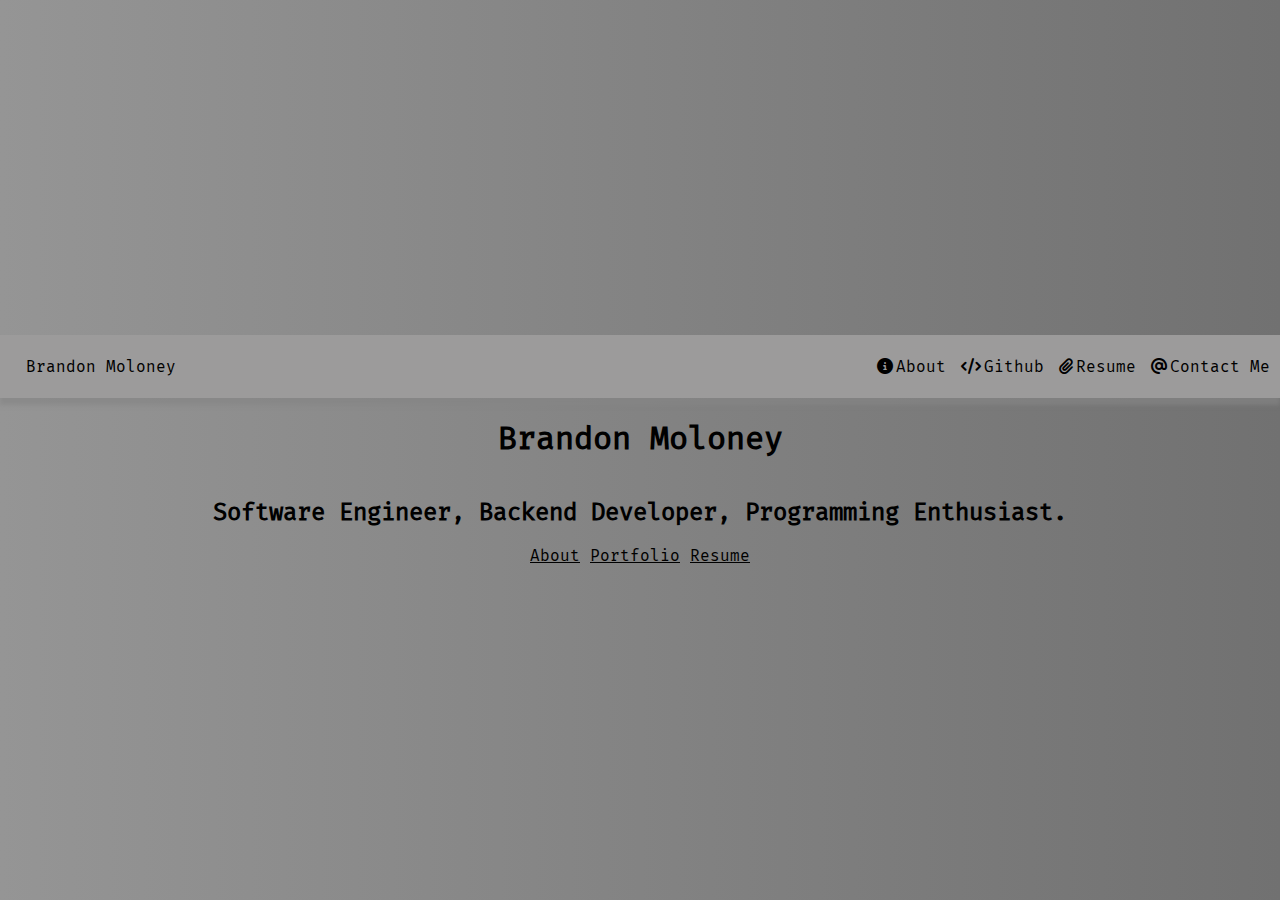
<file: index.html>
<!DOCTYPE html>
<html>

<head>
    <meta charset='utf-8'>
    <title>Brandon Moloney</title>
    <meta name='viewport' content='width=device-width, initial-scale=1'>
    <link type='text/css' href="assets/fontawesome/css/fontawesome.css" rel="stylesheet">
    <link type='text/css' href="assets/fontawesome/css/brands.css" rel="stylesheet">
    <link type='text/css' href="assets/fontawesome/css/solid.css" rel="stylesheet">
    <link rel='stylesheet' type='text/css' href='main.css'>
    <script src='main.js'></script>
</head>

<body>
    <header class="sm-flex-col">
        <a href="index.html">
            Brandon Moloney
            <!-- <i class="fa-solid fa-house fa-xl"></i> -->
        </a>
        <div class="container flex-row sm-flex-col">
            <a class="flex-child pe10" href="about.html">
                <i class="fa-solid fa-circle-info"></i>About
            </a>

            <a class="flex-child pe10" href="https://github.com/bmol118" target="_blank">
                <i class="fa-solid fa-code"></i>Github
            </a>
            <a class="flex-child pe10" href="resume.html">
                <i class="fa-sharp fa-solid fa-paperclip"></i>Resume
            </a>
            <a class="flex-child pe10" href="contact.html">
                <i class="fa-solid fa-at"></i>Contact Me
            </a>
        </div>
    </header>

    <main class="container flex-col flex-align-center">
        <h1 class="flex-child">Brandon Moloney</h1>
        <h2 class="flex-child">
            Software Engineer,
            Backend Developer,
            Programming Enthusiast.
        </h2>
        <div class="container flex-row flex-align-center uline">
            <a href="about.html" class="ph5">
                About
            </a>
            <a href="portfolio.html" class="ph5 uline">
                Portfolio
            </a>
            <a href="resume.html" class="ph5 uline">
                Resume
            </a>
        </div>
    </main>
</body>

</html>
</file>
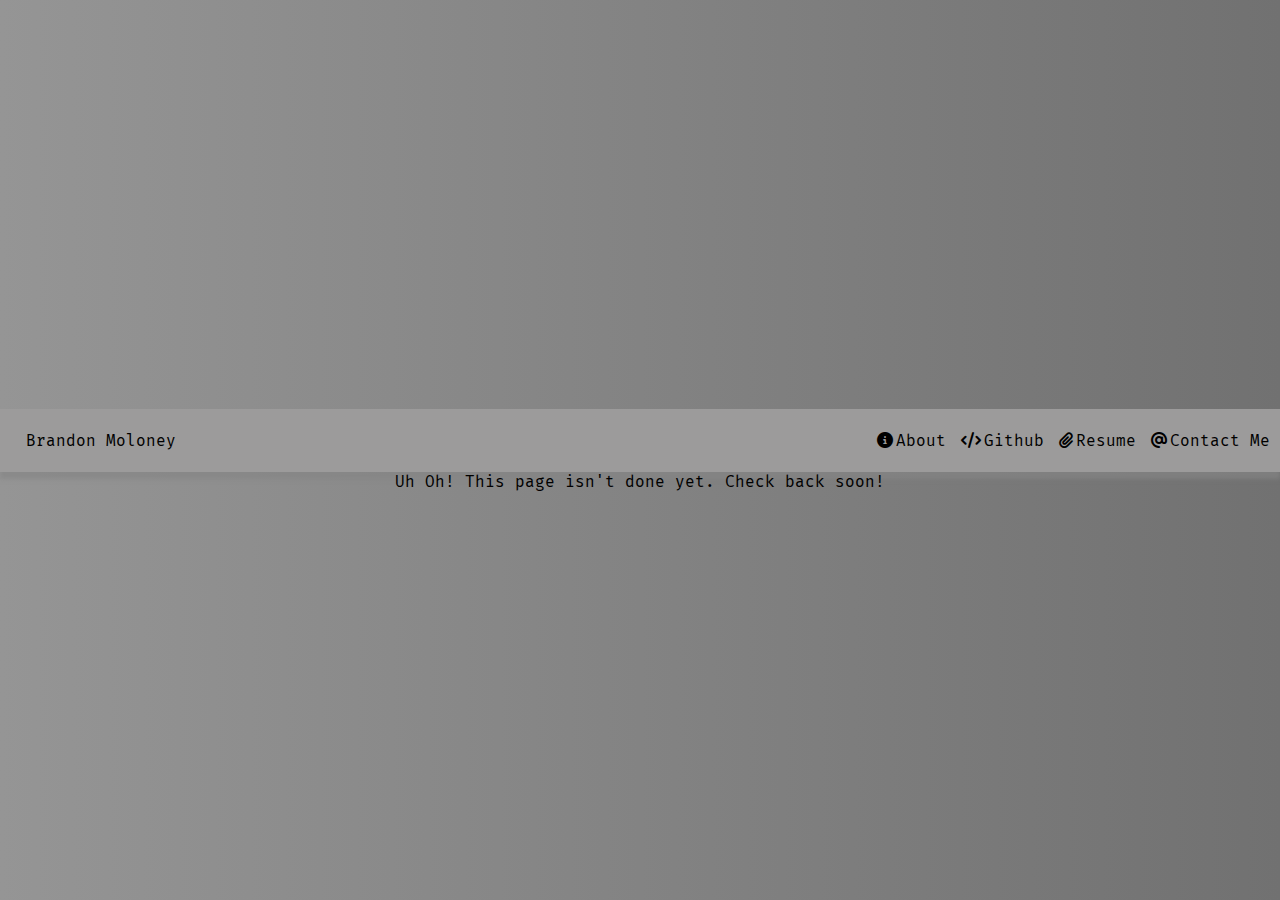
<file: about.html>
<!DOCTYPE html>
<html>

<head>
    <meta charset='utf-8'>
    <title>Brandon Moloney</title>
    <meta name='viewport' content='width=device-width, initial-scale=1'>
    <link type='text/css' href="assets/fontawesome/css/fontawesome.css" rel="stylesheet">
    <link type='text/css' href="assets/fontawesome/css/brands.css" rel="stylesheet">
    <link type='text/css' href="assets/fontawesome/css/solid.css" rel="stylesheet">
    <link rel='stylesheet' type='text/css' href='main.css'>
    <script src='main.js'></script>
</head>

<body>
    <header class="sm-flex-col">
        <a href="index.html">
            Brandon Moloney
            <!-- <i class="fa-solid fa-house fa-xl"></i> -->
        </a>
        <div class="container flex-row sm-flex-col">
            <a class="flex-child pe10" href="about.html">
                <i class="fa-solid fa-circle-info"></i>About
            </a>

            <a class="flex-child pe10" href="https://github.com/bmol118" target="_blank">
                <i class="fa-solid fa-code"></i>Github
            </a>
            <a class="flex-child pe10" href="resume.html">
                <i class="fa-sharp fa-solid fa-paperclip"></i>Resume
            </a>
            <a class="flex-child pe10" href="contact.html">
                <i class="fa-solid fa-at"></i>Contact Me
            </a>
        </div>
    </header>

    <main class="container flex-col flex-align-center">
        <div>
            Uh Oh! This page isn't done yet. Check back soon!
        </div>
    </main>
</body>

</html>
</file>
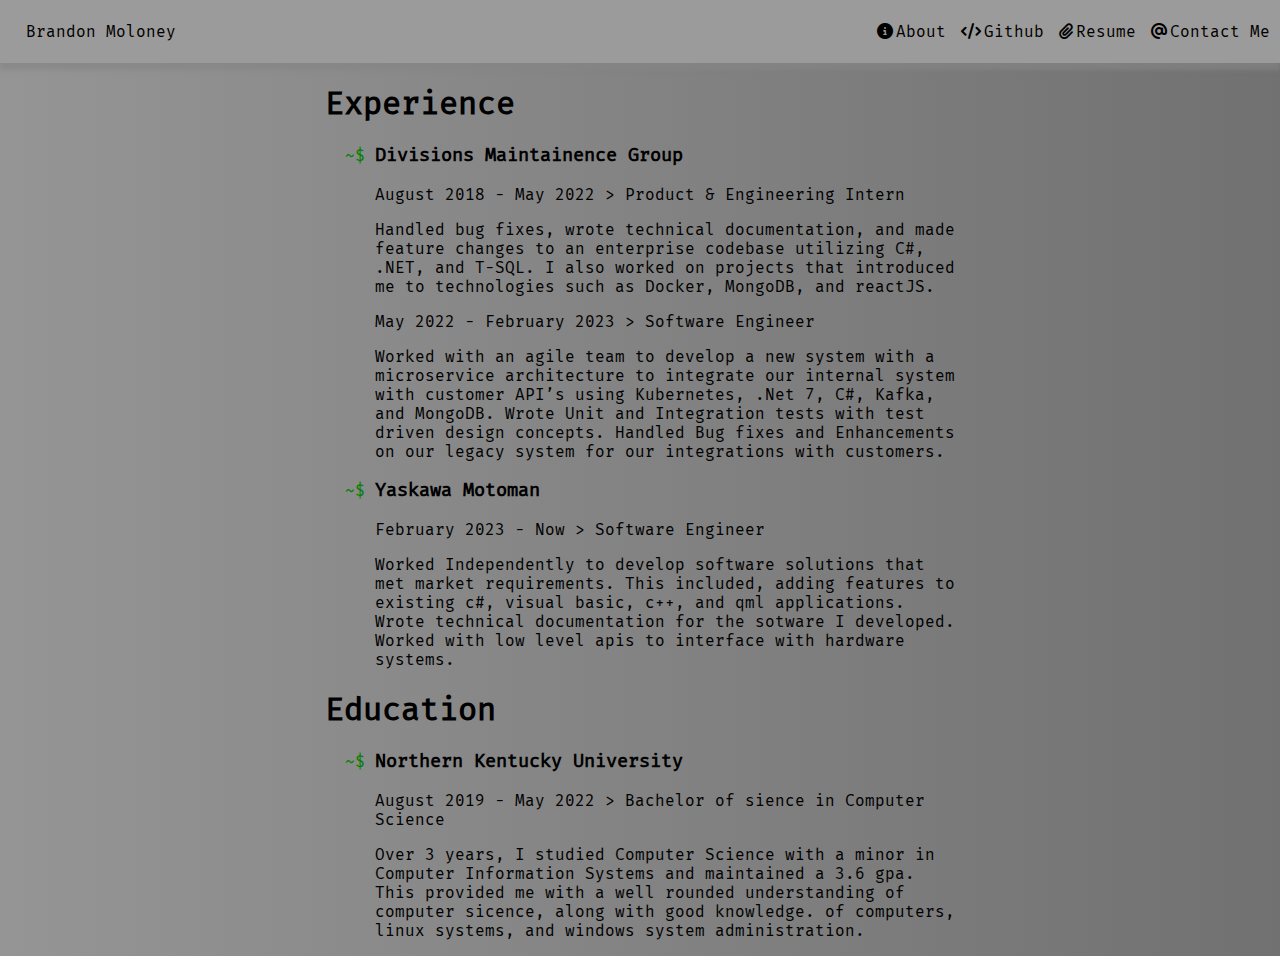
<file: resume.html>
<!DOCTYPE html>
<html>

<head>
    <meta charset='utf-8'>
    <title>Brandon Moloney</title>
    <meta name='viewport' content='width=device-width, initial-scale=1'>
    <link type='text/css' href="assets/fontawesome/css/fontawesome.css" rel="stylesheet">
    <link type='text/css' href="assets/fontawesome/css/brands.css" rel="stylesheet">
    <link type='text/css' href="assets/fontawesome/css/solid.css" rel="stylesheet">
    <link rel='stylesheet' type='text/css' href='main.css'>
</head>

<body>
    <header class="sm-flex-col">
        <a href="index.html">
            Brandon Moloney
            <!-- <i class="fa-solid fa-house fa-xl"></i> -->
        </a>
        <div class="container flex-row sm-flex-col">
            <a class="flex-child pe10" href="about.html">
                <i class="fa-solid fa-circle-info"></i>About
            </a>

            <a class="flex-child pe10" href="https://github.com/bmol118" target="_blank">
                <i class="fa-solid fa-code"></i>Github
            </a>
            <a class="flex-child pe10" href="resume.html">
                <i class="fa-sharp fa-solid fa-paperclip"></i>Resume
            </a>
            <a class="flex-child pe10" href="contact.html">
                <i class="fa-solid fa-at"></i>Contact Me
            </a>
        </div>
    </header>
    <main class="container flex-row flex-align-center">
        <div class="w50 container flex-col flex-align-center">
            <div class="text-align-start flex-child">
                <h1>Experience</h1>
                <ul>
                    <li>
                        <h3>Divisions Maintainence Group</h3>
                        <p>August 2018 - May 2022 > Product & Engineering Intern</p>
                        <p>
                            Handled bug fixes, wrote technical documentation, and made feature changes to an
                            enterprise codebase utilizing C#, .NET, and T-SQL. I also worked on projects that
                            introduced me to technologies such as Docker, MongoDB, and reactJS.

                        </p>
                        <p>May 2022 - February 2023 > Software Engineer</p>
                        <p>
                            Worked with an agile team to develop a new system with a microservice architecture to
                            integrate our internal system with customer API’s using Kubernetes, .Net 7, C#, Kafka,
                            and MongoDB. Wrote Unit and Integration tests with test driven design concepts. Handled
                            Bug fixes and Enhancements on our legacy system for our integrations with customers.
                        </p>
                    </li>
                    <li>
                        <h3>Yaskawa Motoman</h3>
                        <p>February 2023 - Now > Software Engineer</p>
                        <p>
                            Worked Independently to develop software solutions that met market requirements.
                            This included, adding features to existing c#, visual basic, c++, and qml applications.
                            Wrote technical
                            documentation for the sotware I developed. Worked with low level apis to interface with
                            hardware systems.
                        </p>
                    </li>
                </ul>
                <h1>Education</h1>
                <ul>
                    <li>
                        <h3>Northern Kentucky University</h3>
                        <p>August 2019 - May 2022 > Bachelor of sience in Computer Science</p>
                        <p>
                            Over 3 years, I studied Computer Science with a minor in Computer Information Systems and
                            maintained a 3.6 gpa.
                            This provided me with a well rounded understanding of computer sicence, along with good
                            knowledge.
                            of computers, linux systems, and windows system administration.
                        </p>
                    </li>
                </ul>
            </div>
        </div>
    </main>
</body>

</html>
</file>
<file: main.css>
@font-face {
    font-family: 'fira-mono';
    src: url('assets/fira-mono/FiraMono-Regular.ttf');
}

header {
    display: flex;
    flex-direction: row;
    justify-content: space-between;
    align-items: center;
    background-color: #9c9b9b;
    height: 7vh;
    padding-left: 2%;
    /* Generated with -> https://cssgenerator.org/box-shadow-css-generator.html */
    box-shadow: 0px 7px 4px 0px rgba(133, 133, 133, 0.67);
    -webkit-box-shadow: 0px 7px 4px 0px rgba(133, 133, 133, 0.67);
}

body {
    /* Override Inherit margin & padding */
    margin: 0px;
    padding: 0px;
    height: inherit;
    align-content: center;
    background: rgb(149, 149, 149);
    background: linear-gradient(90deg, rgba(149, 149, 149, 1) 0%, rgba(113, 113, 113, 1) 100%);
}

main {
    width: 100vw;
    text-align: center;
}

html {
    font: 1em 'fira-mono';
    height: 100vh;
}

/*Not purple, not underlined*/
a {
    text-decoration: none;
    color: inherit;
}

a:visited {

    color: inherit;
}

i {
    padding-right: 3px;
}

.container {
    display: flex;
}

.flex-row {
    flex-direction: row;
}

.flex-col {
    flex-direction: column;
}

.flex-child {
    padding: 0px 5px 0px 5px;
}

.flex-align-center {
    justify-content: center;
}

.flex-align-start {
    justify-content: start;
}

.ph5 {
    padding-left: 5px;
    padding-right: 5px;
}

.pe10 {
    padding-right: 10px;
}

.w50 {
    width: 50%;
}

.uline {
    text-decoration: underline;
}

.text-align-start {
    text-align: start;
}

li {
    display: list-item;
    list-style-type: "~$";
    padding-inline-start: 1ch;
}

li::marker {
    color: green;
}

@media screen and (max-width: 600px) {
    .sm-flex-row {
        flex-direction: row;
    }

    .sm-flex-col {
        flex-direction: column;
    }

    header {
        height: auto;
    }
}
</file>
<file: assets/fontawesome/css/brands.css>
/*!
 * Font Awesome Free 6.4.0 by @fontawesome - https://fontawesome.com
 * License - https://fontawesome.com/license/free (Icons: CC BY 4.0, Fonts: SIL OFL 1.1, Code: MIT License)
 * Copyright 2023 Fonticons, Inc.
 */
:root, :host {
  --fa-style-family-brands: 'Font Awesome 6 Brands';
  --fa-font-brands: normal 400 1em/1 'Font Awesome 6 Brands'; }

@font-face {
  font-family: 'Font Awesome 6 Brands';
  font-style: normal;
  font-weight: 400;
  font-display: block;
  src: url("../webfonts/fa-brands-400.woff2") format("woff2"), url("../webfonts/fa-brands-400.ttf") format("truetype"); }

.fab,
.fa-brands {
  font-weight: 400; }

.fa-monero:before {
  content: "\f3d0"; }

.fa-hooli:before {
  content: "\f427"; }

.fa-yelp:before {
  content: "\f1e9"; }

.fa-cc-visa:before {
  content: "\f1f0"; }

.fa-lastfm:before {
  content: "\f202"; }

.fa-shopware:before {
  content: "\f5b5"; }

.fa-creative-commons-nc:before {
  content: "\f4e8"; }

.fa-aws:before {
  content: "\f375"; }

.fa-redhat:before {
  content: "\f7bc"; }

.fa-yoast:before {
  content: "\f2b1"; }

.fa-cloudflare:before {
  content: "\e07d"; }

.fa-ups:before {
  content: "\f7e0"; }

.fa-wpexplorer:before {
  content: "\f2de"; }

.fa-dyalog:before {
  content: "\f399"; }

.fa-bity:before {
  content: "\f37a"; }

.fa-stackpath:before {
  content: "\f842"; }

.fa-buysellads:before {
  content: "\f20d"; }

.fa-first-order:before {
  content: "\f2b0"; }

.fa-modx:before {
  content: "\f285"; }

.fa-guilded:before {
  content: "\e07e"; }

.fa-vnv:before {
  content: "\f40b"; }

.fa-square-js:before {
  content: "\f3b9"; }

.fa-js-square:before {
  content: "\f3b9"; }

.fa-microsoft:before {
  content: "\f3ca"; }

.fa-qq:before {
  content: "\f1d6"; }

.fa-orcid:before {
  content: "\f8d2"; }

.fa-java:before {
  content: "\f4e4"; }

.fa-invision:before {
  content: "\f7b0"; }

.fa-creative-commons-pd-alt:before {
  content: "\f4ed"; }

.fa-centercode:before {
  content: "\f380"; }

.fa-glide-g:before {
  content: "\f2a6"; }

.fa-drupal:before {
  content: "\f1a9"; }

.fa-hire-a-helper:before {
  content: "\f3b0"; }

.fa-creative-commons-by:before {
  content: "\f4e7"; }

.fa-unity:before {
  content: "\e049"; }

.fa-whmcs:before {
  content: "\f40d"; }

.fa-rocketchat:before {
  content: "\f3e8"; }

.fa-vk:before {
  content: "\f189"; }

.fa-untappd:before {
  content: "\f405"; }

.fa-mailchimp:before {
  content: "\f59e"; }

.fa-css3-alt:before {
  content: "\f38b"; }

.fa-square-reddit:before {
  content: "\f1a2"; }

.fa-reddit-square:before {
  content: "\f1a2"; }

.fa-vimeo-v:before {
  content: "\f27d"; }

.fa-contao:before {
  content: "\f26d"; }

.fa-square-font-awesome:before {
  content: "\e5ad"; }

.fa-deskpro:before {
  content: "\f38f"; }

.fa-sistrix:before {
  content: "\f3ee"; }

.fa-square-instagram:before {
  content: "\e055"; }

.fa-instagram-square:before {
  content: "\e055"; }

.fa-battle-net:before {
  content: "\f835"; }

.fa-the-red-yeti:before {
  content: "\f69d"; }

.fa-square-hacker-news:before {
  content: "\f3af"; }

.fa-hacker-news-square:before {
  content: "\f3af"; }

.fa-edge:before {
  content: "\f282"; }

.fa-napster:before {
  content: "\f3d2"; }

.fa-square-snapchat:before {
  content: "\f2ad"; }

.fa-snapchat-square:before {
  content: "\f2ad"; }

.fa-google-plus-g:before {
  content: "\f0d5"; }

.fa-artstation:before {
  content: "\f77a"; }

.fa-markdown:before {
  content: "\f60f"; }

.fa-sourcetree:before {
  content: "\f7d3"; }

.fa-google-plus:before {
  content: "\f2b3"; }

.fa-diaspora:before {
  content: "\f791"; }

.fa-foursquare:before {
  content: "\f180"; }

.fa-stack-overflow:before {
  content: "\f16c"; }

.fa-github-alt:before {
  content: "\f113"; }

.fa-phoenix-squadron:before {
  content: "\f511"; }

.fa-pagelines:before {
  content: "\f18c"; }

.fa-algolia:before {
  content: "\f36c"; }

.fa-red-river:before {
  content: "\f3e3"; }

.fa-creative-commons-sa:before {
  content: "\f4ef"; }

.fa-safari:before {
  content: "\f267"; }

.fa-google:before {
  content: "\f1a0"; }

.fa-square-font-awesome-stroke:before {
  content: "\f35c"; }

.fa-font-awesome-alt:before {
  content: "\f35c"; }

.fa-atlassian:before {
  content: "\f77b"; }

.fa-linkedin-in:before {
  content: "\f0e1"; }

.fa-digital-ocean:before {
  content: "\f391"; }

.fa-nimblr:before {
  content: "\f5a8"; }

.fa-chromecast:before {
  content: "\f838"; }

.fa-evernote:before {
  content: "\f839"; }

.fa-hacker-news:before {
  content: "\f1d4"; }

.fa-creative-commons-sampling:before {
  content: "\f4f0"; }

.fa-adversal:before {
  content: "\f36a"; }

.fa-creative-commons:before {
  content: "\f25e"; }

.fa-watchman-monitoring:before {
  content: "\e087"; }

.fa-fonticons:before {
  content: "\f280"; }

.fa-weixin:before {
  content: "\f1d7"; }

.fa-shirtsinbulk:before {
  content: "\f214"; }

.fa-codepen:before {
  content: "\f1cb"; }

.fa-git-alt:before {
  content: "\f841"; }

.fa-lyft:before {
  content: "\f3c3"; }

.fa-rev:before {
  content: "\f5b2"; }

.fa-windows:before {
  content: "\f17a"; }

.fa-wizards-of-the-coast:before {
  content: "\f730"; }

.fa-square-viadeo:before {
  content: "\f2aa"; }

.fa-viadeo-square:before {
  content: "\f2aa"; }

.fa-meetup:before {
  content: "\f2e0"; }

.fa-centos:before {
  content: "\f789"; }

.fa-adn:before {
  content: "\f170"; }

.fa-cloudsmith:before {
  content: "\f384"; }

.fa-pied-piper-alt:before {
  content: "\f1a8"; }

.fa-square-dribbble:before {
  content: "\f397"; }

.fa-dribbble-square:before {
  content: "\f397"; }

.fa-codiepie:before {
  content: "\f284"; }

.fa-node:before {
  content: "\f419"; }

.fa-mix:before {
  content: "\f3cb"; }

.fa-steam:before {
  content: "\f1b6"; }

.fa-cc-apple-pay:before {
  content: "\f416"; }

.fa-scribd:before {
  content: "\f28a"; }

.fa-openid:before {
  content: "\f19b"; }

.fa-instalod:before {
  content: "\e081"; }

.fa-expeditedssl:before {
  content: "\f23e"; }

.fa-sellcast:before {
  content: "\f2da"; }

.fa-square-twitter:before {
  content: "\f081"; }

.fa-twitter-square:before {
  content: "\f081"; }

.fa-r-project:before {
  content: "\f4f7"; }

.fa-delicious:before {
  content: "\f1a5"; }

.fa-freebsd:before {
  content: "\f3a4"; }

.fa-vuejs:before {
  content: "\f41f"; }

.fa-accusoft:before {
  content: "\f369"; }

.fa-ioxhost:before {
  content: "\f208"; }

.fa-fonticons-fi:before {
  content: "\f3a2"; }

.fa-app-store:before {
  content: "\f36f"; }

.fa-cc-mastercard:before {
  content: "\f1f1"; }

.fa-itunes-note:before {
  content: "\f3b5"; }

.fa-golang:before {
  content: "\e40f"; }

.fa-kickstarter:before {
  content: "\f3bb"; }

.fa-grav:before {
  content: "\f2d6"; }

.fa-weibo:before {
  content: "\f18a"; }

.fa-uncharted:before {
  content: "\e084"; }

.fa-firstdraft:before {
  content: "\f3a1"; }

.fa-square-youtube:before {
  content: "\f431"; }

.fa-youtube-square:before {
  content: "\f431"; }

.fa-wikipedia-w:before {
  content: "\f266"; }

.fa-wpressr:before {
  content: "\f3e4"; }

.fa-rendact:before {
  content: "\f3e4"; }

.fa-angellist:before {
  content: "\f209"; }

.fa-galactic-republic:before {
  content: "\f50c"; }

.fa-nfc-directional:before {
  content: "\e530"; }

.fa-skype:before {
  content: "\f17e"; }

.fa-joget:before {
  content: "\f3b7"; }

.fa-fedora:before {
  content: "\f798"; }

.fa-stripe-s:before {
  content: "\f42a"; }

.fa-meta:before {
  content: "\e49b"; }

.fa-laravel:before {
  content: "\f3bd"; }

.fa-hotjar:before {
  content: "\f3b1"; }

.fa-bluetooth-b:before {
  content: "\f294"; }

.fa-sticker-mule:before {
  content: "\f3f7"; }

.fa-creative-commons-zero:before {
  content: "\f4f3"; }

.fa-hips:before {
  content: "\f452"; }

.fa-behance:before {
  content: "\f1b4"; }

.fa-reddit:before {
  content: "\f1a1"; }

.fa-discord:before {
  content: "\f392"; }

.fa-chrome:before {
  content: "\f268"; }

.fa-app-store-ios:before {
  content: "\f370"; }

.fa-cc-discover:before {
  content: "\f1f2"; }

.fa-wpbeginner:before {
  content: "\f297"; }

.fa-confluence:before {
  content: "\f78d"; }

.fa-mdb:before {
  content: "\f8ca"; }

.fa-dochub:before {
  content: "\f394"; }

.fa-accessible-icon:before {
  content: "\f368"; }

.fa-ebay:before {
  content: "\f4f4"; }

.fa-amazon:before {
  content: "\f270"; }

.fa-unsplash:before {
  content: "\e07c"; }

.fa-yarn:before {
  content: "\f7e3"; }

.fa-square-steam:before {
  content: "\f1b7"; }

.fa-steam-square:before {
  content: "\f1b7"; }

.fa-500px:before {
  content: "\f26e"; }

.fa-square-vimeo:before {
  content: "\f194"; }

.fa-vimeo-square:before {
  content: "\f194"; }

.fa-asymmetrik:before {
  content: "\f372"; }

.fa-font-awesome:before {
  content: "\f2b4"; }

.fa-font-awesome-flag:before {
  content: "\f2b4"; }

.fa-font-awesome-logo-full:before {
  content: "\f2b4"; }

.fa-gratipay:before {
  content: "\f184"; }

.fa-apple:before {
  content: "\f179"; }

.fa-hive:before {
  content: "\e07f"; }

.fa-gitkraken:before {
  content: "\f3a6"; }

.fa-keybase:before {
  content: "\f4f5"; }

.fa-apple-pay:before {
  content: "\f415"; }

.fa-padlet:before {
  content: "\e4a0"; }

.fa-amazon-pay:before {
  content: "\f42c"; }

.fa-square-github:before {
  content: "\f092"; }

.fa-github-square:before {
  content: "\f092"; }

.fa-stumbleupon:before {
  content: "\f1a4"; }

.fa-fedex:before {
  content: "\f797"; }

.fa-phoenix-framework:before {
  content: "\f3dc"; }

.fa-shopify:before {
  content: "\e057"; }

.fa-neos:before {
  content: "\f612"; }

.fa-hackerrank:before {
  content: "\f5f7"; }

.fa-researchgate:before {
  content: "\f4f8"; }

.fa-swift:before {
  content: "\f8e1"; }

.fa-angular:before {
  content: "\f420"; }

.fa-speakap:before {
  content: "\f3f3"; }

.fa-angrycreative:before {
  content: "\f36e"; }

.fa-y-combinator:before {
  content: "\f23b"; }

.fa-empire:before {
  content: "\f1d1"; }

.fa-envira:before {
  content: "\f299"; }

.fa-square-gitlab:before {
  content: "\e5ae"; }

.fa-gitlab-square:before {
  content: "\e5ae"; }

.fa-studiovinari:before {
  content: "\f3f8"; }

.fa-pied-piper:before {
  content: "\f2ae"; }

.fa-wordpress:before {
  content: "\f19a"; }

.fa-product-hunt:before {
  content: "\f288"; }

.fa-firefox:before {
  content: "\f269"; }

.fa-linode:before {
  content: "\f2b8"; }

.fa-goodreads:before {
  content: "\f3a8"; }

.fa-square-odnoklassniki:before {
  content: "\f264"; }

.fa-odnoklassniki-square:before {
  content: "\f264"; }

.fa-jsfiddle:before {
  content: "\f1cc"; }

.fa-sith:before {
  content: "\f512"; }

.fa-themeisle:before {
  content: "\f2b2"; }

.fa-page4:before {
  content: "\f3d7"; }

.fa-hashnode:before {
  content: "\e499"; }

.fa-react:before {
  content: "\f41b"; }

.fa-cc-paypal:before {
  content: "\f1f4"; }

.fa-squarespace:before {
  content: "\f5be"; }

.fa-cc-stripe:before {
  content: "\f1f5"; }

.fa-creative-commons-share:before {
  content: "\f4f2"; }

.fa-bitcoin:before {
  content: "\f379"; }

.fa-keycdn:before {
  content: "\f3ba"; }

.fa-opera:before {
  content: "\f26a"; }

.fa-itch-io:before {
  content: "\f83a"; }

.fa-umbraco:before {
  content: "\f8e8"; }

.fa-galactic-senate:before {
  content: "\f50d"; }

.fa-ubuntu:before {
  content: "\f7df"; }

.fa-draft2digital:before {
  content: "\f396"; }

.fa-stripe:before {
  content: "\f429"; }

.fa-houzz:before {
  content: "\f27c"; }

.fa-gg:before {
  content: "\f260"; }

.fa-dhl:before {
  content: "\f790"; }

.fa-square-pinterest:before {
  content: "\f0d3"; }

.fa-pinterest-square:before {
  content: "\f0d3"; }

.fa-xing:before {
  content: "\f168"; }

.fa-blackberry:before {
  content: "\f37b"; }

.fa-creative-commons-pd:before {
  content: "\f4ec"; }

.fa-playstation:before {
  content: "\f3df"; }

.fa-quinscape:before {
  content: "\f459"; }

.fa-less:before {
  content: "\f41d"; }

.fa-blogger-b:before {
  content: "\f37d"; }

.fa-opencart:before {
  content: "\f23d"; }

.fa-vine:before {
  content: "\f1ca"; }

.fa-paypal:before {
  content: "\f1ed"; }

.fa-gitlab:before {
  content: "\f296"; }

.fa-typo3:before {
  content: "\f42b"; }

.fa-reddit-alien:before {
  content: "\f281"; }

.fa-yahoo:before {
  content: "\f19e"; }

.fa-dailymotion:before {
  content: "\e052"; }

.fa-affiliatetheme:before {
  content: "\f36b"; }

.fa-pied-piper-pp:before {
  content: "\f1a7"; }

.fa-bootstrap:before {
  content: "\f836"; }

.fa-odnoklassniki:before {
  content: "\f263"; }

.fa-nfc-symbol:before {
  content: "\e531"; }

.fa-ethereum:before {
  content: "\f42e"; }

.fa-speaker-deck:before {
  content: "\f83c"; }

.fa-creative-commons-nc-eu:before {
  content: "\f4e9"; }

.fa-patreon:before {
  content: "\f3d9"; }

.fa-avianex:before {
  content: "\f374"; }

.fa-ello:before {
  content: "\f5f1"; }

.fa-gofore:before {
  content: "\f3a7"; }

.fa-bimobject:before {
  content: "\f378"; }

.fa-facebook-f:before {
  content: "\f39e"; }

.fa-square-google-plus:before {
  content: "\f0d4"; }

.fa-google-plus-square:before {
  content: "\f0d4"; }

.fa-mandalorian:before {
  content: "\f50f"; }

.fa-first-order-alt:before {
  content: "\f50a"; }

.fa-osi:before {
  content: "\f41a"; }

.fa-google-wallet:before {
  content: "\f1ee"; }

.fa-d-and-d-beyond:before {
  content: "\f6ca"; }

.fa-periscope:before {
  content: "\f3da"; }

.fa-fulcrum:before {
  content: "\f50b"; }

.fa-cloudscale:before {
  content: "\f383"; }

.fa-forumbee:before {
  content: "\f211"; }

.fa-mizuni:before {
  content: "\f3cc"; }

.fa-schlix:before {
  content: "\f3ea"; }

.fa-square-xing:before {
  content: "\f169"; }

.fa-xing-square:before {
  content: "\f169"; }

.fa-bandcamp:before {
  content: "\f2d5"; }

.fa-wpforms:before {
  content: "\f298"; }

.fa-cloudversify:before {
  content: "\f385"; }

.fa-usps:before {
  content: "\f7e1"; }

.fa-megaport:before {
  content: "\f5a3"; }

.fa-magento:before {
  content: "\f3c4"; }

.fa-spotify:before {
  content: "\f1bc"; }

.fa-optin-monster:before {
  content: "\f23c"; }

.fa-fly:before {
  content: "\f417"; }

.fa-aviato:before {
  content: "\f421"; }

.fa-itunes:before {
  content: "\f3b4"; }

.fa-cuttlefish:before {
  content: "\f38c"; }

.fa-blogger:before {
  content: "\f37c"; }

.fa-flickr:before {
  content: "\f16e"; }

.fa-viber:before {
  content: "\f409"; }

.fa-soundcloud:before {
  content: "\f1be"; }

.fa-digg:before {
  content: "\f1a6"; }

.fa-tencent-weibo:before {
  content: "\f1d5"; }

.fa-symfony:before {
  content: "\f83d"; }

.fa-maxcdn:before {
  content: "\f136"; }

.fa-etsy:before {
  content: "\f2d7"; }

.fa-facebook-messenger:before {
  content: "\f39f"; }

.fa-audible:before {
  content: "\f373"; }

.fa-think-peaks:before {
  content: "\f731"; }

.fa-bilibili:before {
  content: "\e3d9"; }

.fa-erlang:before {
  content: "\f39d"; }

.fa-cotton-bureau:before {
  content: "\f89e"; }

.fa-dashcube:before {
  content: "\f210"; }

.fa-42-group:before {
  content: "\e080"; }

.fa-innosoft:before {
  content: "\e080"; }

.fa-stack-exchange:before {
  content: "\f18d"; }

.fa-elementor:before {
  content: "\f430"; }

.fa-square-pied-piper:before {
  content: "\e01e"; }

.fa-pied-piper-square:before {
  content: "\e01e"; }

.fa-creative-commons-nd:before {
  content: "\f4eb"; }

.fa-palfed:before {
  content: "\f3d8"; }

.fa-superpowers:before {
  content: "\f2dd"; }

.fa-resolving:before {
  content: "\f3e7"; }

.fa-xbox:before {
  content: "\f412"; }

.fa-searchengin:before {
  content: "\f3eb"; }

.fa-tiktok:before {
  content: "\e07b"; }

.fa-square-facebook:before {
  content: "\f082"; }

.fa-facebook-square:before {
  content: "\f082"; }

.fa-renren:before {
  content: "\f18b"; }

.fa-linux:before {
  content: "\f17c"; }

.fa-glide:before {
  content: "\f2a5"; }

.fa-linkedin:before {
  content: "\f08c"; }

.fa-hubspot:before {
  content: "\f3b2"; }

.fa-deploydog:before {
  content: "\f38e"; }

.fa-twitch:before {
  content: "\f1e8"; }

.fa-ravelry:before {
  content: "\f2d9"; }

.fa-mixer:before {
  content: "\e056"; }

.fa-square-lastfm:before {
  content: "\f203"; }

.fa-lastfm-square:before {
  content: "\f203"; }

.fa-vimeo:before {
  content: "\f40a"; }

.fa-mendeley:before {
  content: "\f7b3"; }

.fa-uniregistry:before {
  content: "\f404"; }

.fa-figma:before {
  content: "\f799"; }

.fa-creative-commons-remix:before {
  content: "\f4ee"; }

.fa-cc-amazon-pay:before {
  content: "\f42d"; }

.fa-dropbox:before {
  content: "\f16b"; }

.fa-instagram:before {
  content: "\f16d"; }

.fa-cmplid:before {
  content: "\e360"; }

.fa-facebook:before {
  content: "\f09a"; }

.fa-gripfire:before {
  content: "\f3ac"; }

.fa-jedi-order:before {
  content: "\f50e"; }

.fa-uikit:before {
  content: "\f403"; }

.fa-fort-awesome-alt:before {
  content: "\f3a3"; }

.fa-phabricator:before {
  content: "\f3db"; }

.fa-ussunnah:before {
  content: "\f407"; }

.fa-earlybirds:before {
  content: "\f39a"; }

.fa-trade-federation:before {
  content: "\f513"; }

.fa-autoprefixer:before {
  content: "\f41c"; }

.fa-whatsapp:before {
  content: "\f232"; }

.fa-slideshare:before {
  content: "\f1e7"; }

.fa-google-play:before {
  content: "\f3ab"; }

.fa-viadeo:before {
  content: "\f2a9"; }

.fa-line:before {
  content: "\f3c0"; }

.fa-google-drive:before {
  content: "\f3aa"; }

.fa-servicestack:before {
  content: "\f3ec"; }

.fa-simplybuilt:before {
  content: "\f215"; }

.fa-bitbucket:before {
  content: "\f171"; }

.fa-imdb:before {
  content: "\f2d8"; }

.fa-deezer:before {
  content: "\e077"; }

.fa-raspberry-pi:before {
  content: "\f7bb"; }

.fa-jira:before {
  content: "\f7b1"; }

.fa-docker:before {
  content: "\f395"; }

.fa-screenpal:before {
  content: "\e570"; }

.fa-bluetooth:before {
  content: "\f293"; }

.fa-gitter:before {
  content: "\f426"; }

.fa-d-and-d:before {
  content: "\f38d"; }

.fa-microblog:before {
  content: "\e01a"; }

.fa-cc-diners-club:before {
  content: "\f24c"; }

.fa-gg-circle:before {
  content: "\f261"; }

.fa-pied-piper-hat:before {
  content: "\f4e5"; }

.fa-kickstarter-k:before {
  content: "\f3bc"; }

.fa-yandex:before {
  content: "\f413"; }

.fa-readme:before {
  content: "\f4d5"; }

.fa-html5:before {
  content: "\f13b"; }

.fa-sellsy:before {
  content: "\f213"; }

.fa-sass:before {
  content: "\f41e"; }

.fa-wirsindhandwerk:before {
  content: "\e2d0"; }

.fa-wsh:before {
  content: "\e2d0"; }

.fa-buromobelexperte:before {
  content: "\f37f"; }

.fa-salesforce:before {
  content: "\f83b"; }

.fa-octopus-deploy:before {
  content: "\e082"; }

.fa-medapps:before {
  content: "\f3c6"; }

.fa-ns8:before {
  content: "\f3d5"; }

.fa-pinterest-p:before {
  content: "\f231"; }

.fa-apper:before {
  content: "\f371"; }

.fa-fort-awesome:before {
  content: "\f286"; }

.fa-waze:before {
  content: "\f83f"; }

.fa-cc-jcb:before {
  content: "\f24b"; }

.fa-snapchat:before {
  content: "\f2ab"; }

.fa-snapchat-ghost:before {
  content: "\f2ab"; }

.fa-fantasy-flight-games:before {
  content: "\f6dc"; }

.fa-rust:before {
  content: "\e07a"; }

.fa-wix:before {
  content: "\f5cf"; }

.fa-square-behance:before {
  content: "\f1b5"; }

.fa-behance-square:before {
  content: "\f1b5"; }

.fa-supple:before {
  content: "\f3f9"; }

.fa-rebel:before {
  content: "\f1d0"; }

.fa-css3:before {
  content: "\f13c"; }

.fa-staylinked:before {
  content: "\f3f5"; }

.fa-kaggle:before {
  content: "\f5fa"; }

.fa-space-awesome:before {
  content: "\e5ac"; }

.fa-deviantart:before {
  content: "\f1bd"; }

.fa-cpanel:before {
  content: "\f388"; }

.fa-goodreads-g:before {
  content: "\f3a9"; }

.fa-square-git:before {
  content: "\f1d2"; }

.fa-git-square:before {
  content: "\f1d2"; }

.fa-square-tumblr:before {
  content: "\f174"; }

.fa-tumblr-square:before {
  content: "\f174"; }

.fa-trello:before {
  content: "\f181"; }

.fa-creative-commons-nc-jp:before {
  content: "\f4ea"; }

.fa-get-pocket:before {
  content: "\f265"; }

.fa-perbyte:before {
  content: "\e083"; }

.fa-grunt:before {
  content: "\f3ad"; }

.fa-weebly:before {
  content: "\f5cc"; }

.fa-connectdevelop:before {
  content: "\f20e"; }

.fa-leanpub:before {
  content: "\f212"; }

.fa-black-tie:before {
  content: "\f27e"; }

.fa-themeco:before {
  content: "\f5c6"; }

.fa-python:before {
  content: "\f3e2"; }

.fa-android:before {
  content: "\f17b"; }

.fa-bots:before {
  content: "\e340"; }

.fa-free-code-camp:before {
  content: "\f2c5"; }

.fa-hornbill:before {
  content: "\f592"; }

.fa-js:before {
  content: "\f3b8"; }

.fa-ideal:before {
  content: "\e013"; }

.fa-git:before {
  content: "\f1d3"; }

.fa-dev:before {
  content: "\f6cc"; }

.fa-sketch:before {
  content: "\f7c6"; }

.fa-yandex-international:before {
  content: "\f414"; }

.fa-cc-amex:before {
  content: "\f1f3"; }

.fa-uber:before {
  content: "\f402"; }

.fa-github:before {
  content: "\f09b"; }

.fa-php:before {
  content: "\f457"; }

.fa-alipay:before {
  content: "\f642"; }

.fa-youtube:before {
  content: "\f167"; }

.fa-skyatlas:before {
  content: "\f216"; }

.fa-firefox-browser:before {
  content: "\e007"; }

.fa-replyd:before {
  content: "\f3e6"; }

.fa-suse:before {
  content: "\f7d6"; }

.fa-jenkins:before {
  content: "\f3b6"; }

.fa-twitter:before {
  content: "\f099"; }

.fa-rockrms:before {
  content: "\f3e9"; }

.fa-pinterest:before {
  content: "\f0d2"; }

.fa-buffer:before {
  content: "\f837"; }

.fa-npm:before {
  content: "\f3d4"; }

.fa-yammer:before {
  content: "\f840"; }

.fa-btc:before {
  content: "\f15a"; }

.fa-dribbble:before {
  content: "\f17d"; }

.fa-stumbleupon-circle:before {
  content: "\f1a3"; }

.fa-internet-explorer:before {
  content: "\f26b"; }

.fa-stubber:before {
  content: "\e5c7"; }

.fa-telegram:before {
  content: "\f2c6"; }

.fa-telegram-plane:before {
  content: "\f2c6"; }

.fa-old-republic:before {
  content: "\f510"; }

.fa-odysee:before {
  content: "\e5c6"; }

.fa-square-whatsapp:before {
  content: "\f40c"; }

.fa-whatsapp-square:before {
  content: "\f40c"; }

.fa-node-js:before {
  content: "\f3d3"; }

.fa-edge-legacy:before {
  content: "\e078"; }

.fa-slack:before {
  content: "\f198"; }

.fa-slack-hash:before {
  content: "\f198"; }

.fa-medrt:before {
  content: "\f3c8"; }

.fa-usb:before {
  content: "\f287"; }

.fa-tumblr:before {
  content: "\f173"; }

.fa-vaadin:before {
  content: "\f408"; }

.fa-quora:before {
  content: "\f2c4"; }

.fa-reacteurope:before {
  content: "\f75d"; }

.fa-medium:before {
  content: "\f23a"; }

.fa-medium-m:before {
  content: "\f23a"; }

.fa-amilia:before {
  content: "\f36d"; }

.fa-mixcloud:before {
  content: "\f289"; }

.fa-flipboard:before {
  content: "\f44d"; }

.fa-viacoin:before {
  content: "\f237"; }

.fa-critical-role:before {
  content: "\f6c9"; }

.fa-sitrox:before {
  content: "\e44a"; }

.fa-discourse:before {
  content: "\f393"; }

.fa-joomla:before {
  content: "\f1aa"; }

.fa-mastodon:before {
  content: "\f4f6"; }

.fa-airbnb:before {
  content: "\f834"; }

.fa-wolf-pack-battalion:before {
  content: "\f514"; }

.fa-buy-n-large:before {
  content: "\f8a6"; }

.fa-gulp:before {
  content: "\f3ae"; }

.fa-creative-commons-sampling-plus:before {
  content: "\f4f1"; }

.fa-strava:before {
  content: "\f428"; }

.fa-ember:before {
  content: "\f423"; }

.fa-canadian-maple-leaf:before {
  content: "\f785"; }

.fa-teamspeak:before {
  content: "\f4f9"; }

.fa-pushed:before {
  content: "\f3e1"; }

.fa-wordpress-simple:before {
  content: "\f411"; }

.fa-nutritionix:before {
  content: "\f3d6"; }

.fa-wodu:before {
  content: "\e088"; }

.fa-google-pay:before {
  content: "\e079"; }

.fa-intercom:before {
  content: "\f7af"; }

.fa-zhihu:before {
  content: "\f63f"; }

.fa-korvue:before {
  content: "\f42f"; }

.fa-pix:before {
  content: "\e43a"; }

.fa-steam-symbol:before {
  content: "\f3f6"; }
</file>
<file: assets/fontawesome/css/solid.css>
/*!
 * Font Awesome Free 6.4.0 by @fontawesome - https://fontawesome.com
 * License - https://fontawesome.com/license/free (Icons: CC BY 4.0, Fonts: SIL OFL 1.1, Code: MIT License)
 * Copyright 2023 Fonticons, Inc.
 */
:root, :host {
  --fa-style-family-classic: 'Font Awesome 6 Free';
  --fa-font-solid: normal 900 1em/1 'Font Awesome 6 Free'; }

@font-face {
  font-family: 'Font Awesome 6 Free';
  font-style: normal;
  font-weight: 900;
  font-display: block;
  src: url("../webfonts/fa-solid-900.woff2") format("woff2"), url("../webfonts/fa-solid-900.ttf") format("truetype"); }

.fas,
.fa-solid {
  font-weight: 900; }
</file>
